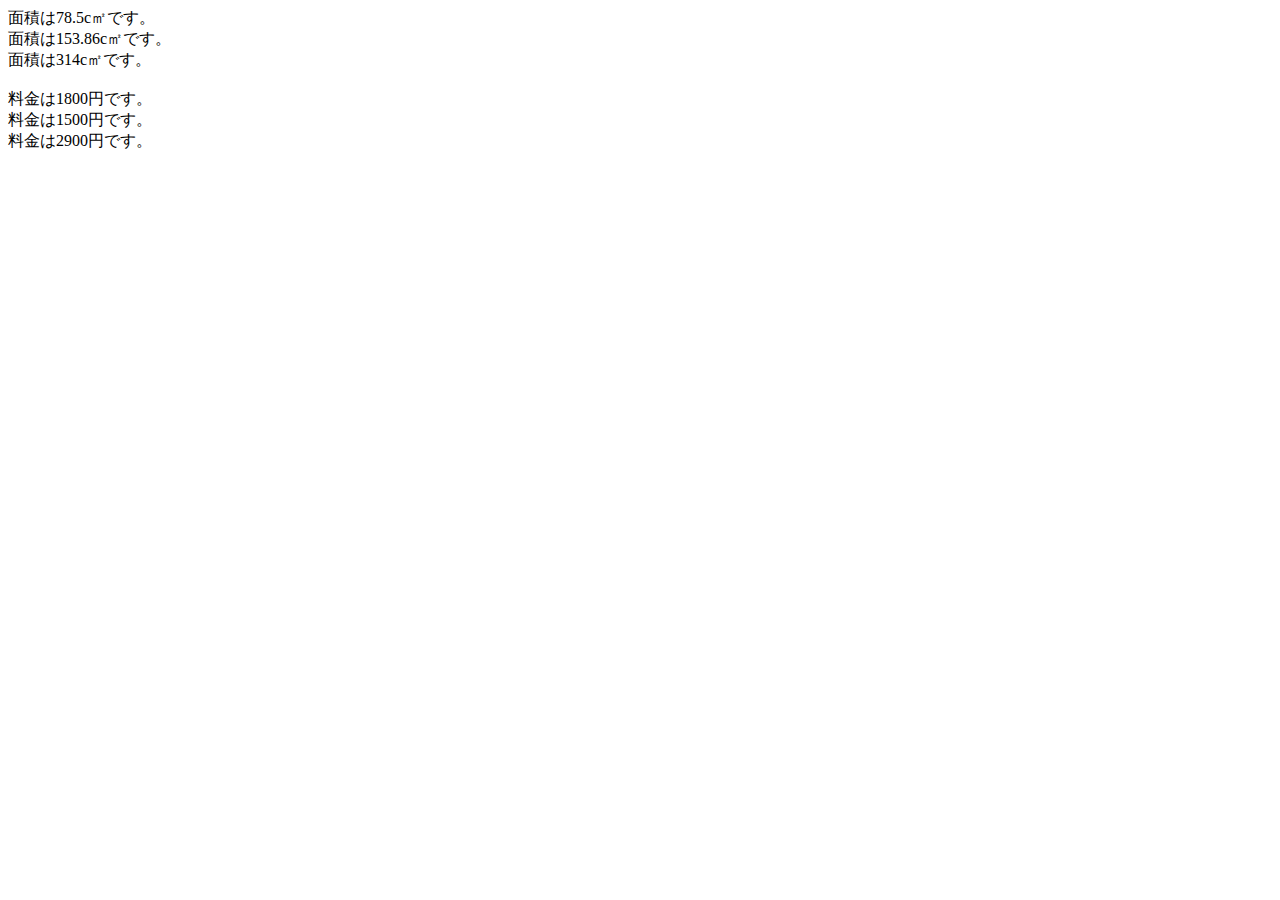
<file: Javascript/index.html>
<!DOCTYPE html>
<html lang="ja">
    <head>
        <meta charset="UTF-8">
        <title>演習課題</title>
    </head>
    
    <body>
        
        <script type="text/javascript" src="script.js3"></script>
    </body>
</html>
</file>
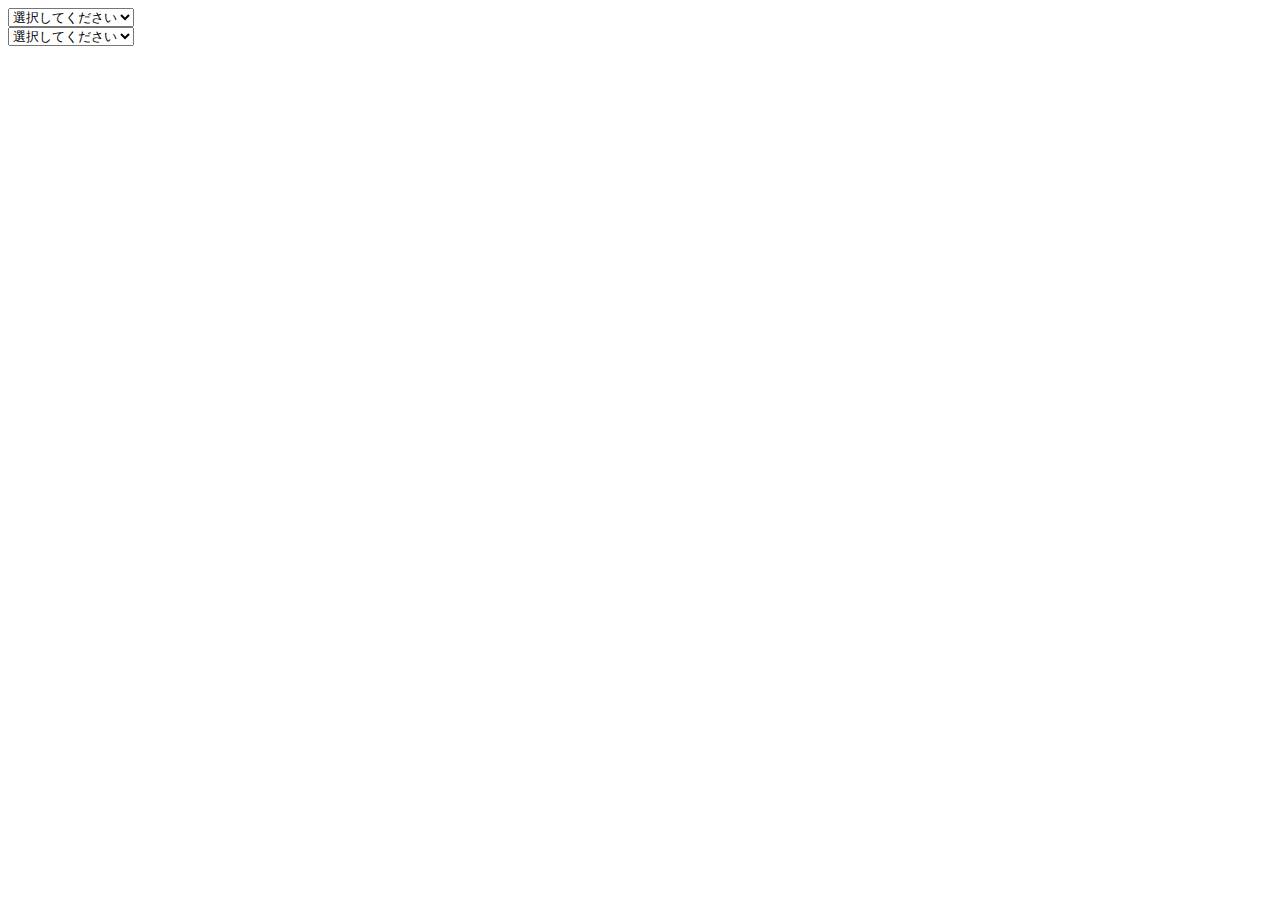
<file: Javascript/index5.html>
<!DOCTYPE html>
<html lang="ja">
    <head>
        <meta charset="utf-8">
        <title>HTMLの基礎</title>
    </head>
    <body>
        
        <form>
            <select name="todofuken">
                <option value="error">選択してください</option> <option value="001">東京</option>
                <option value="002">神奈川</option>
                <option value="003">千葉</option>
                <option value="004">埼玉</option>
            </select> 
        </form>

        
        <form>
            <select name="age">
                <option>選択してください</option>
                <script>
                    for(var i = 18; i <= 65; i++) {
                        document.write("<option>");
                        document.write(i);
                        document.write("</option>");
                    }
                </script>
            </select>
        </form>
        
    
    </body>
</html>
</file>
